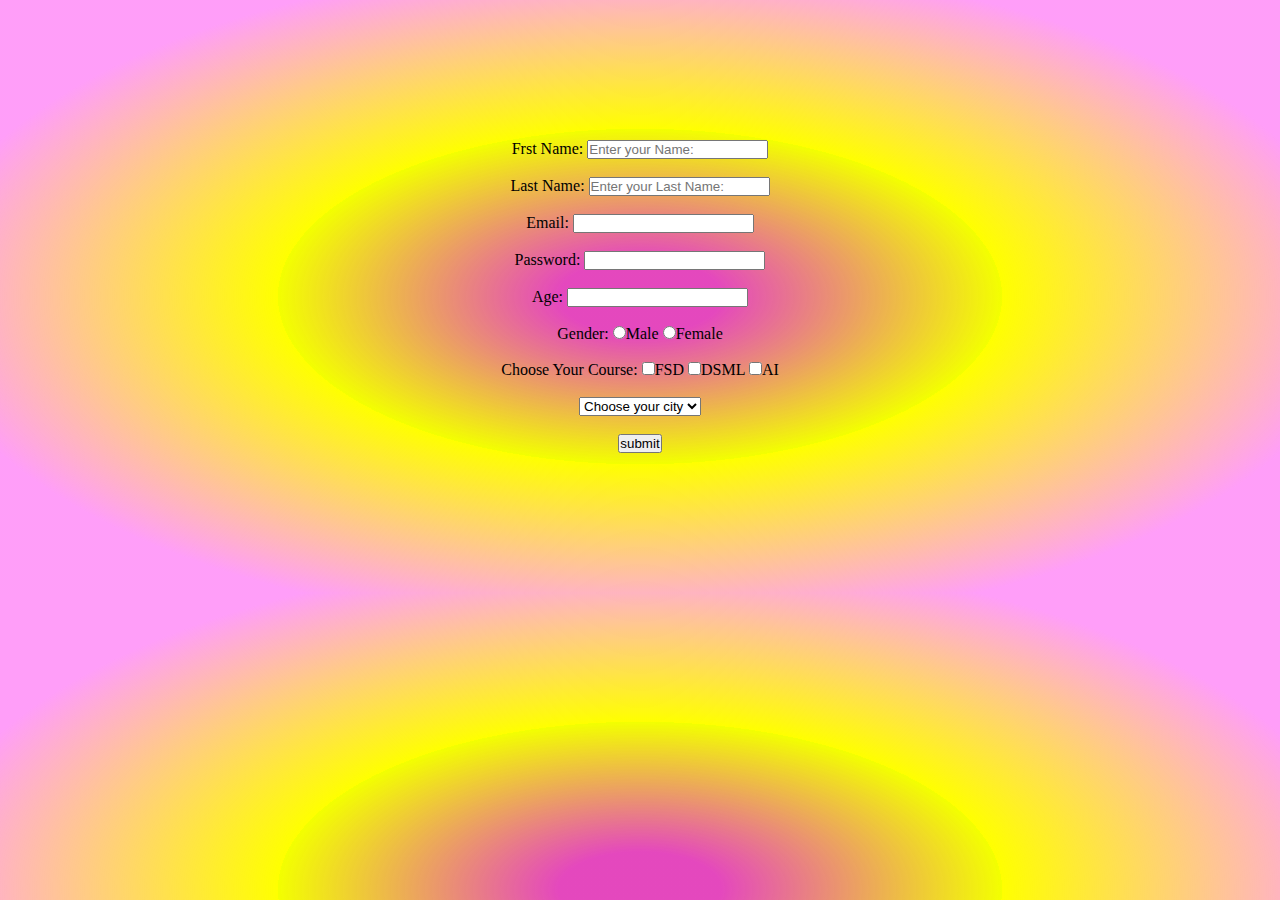
<file: form.html>
<!DOCTYPE html>
<html lang="en">
<head>
  <meta charset="UTF-8">
  <meta name="viewport" content="width=device-width, initial-scale=1.0">
  <title>form layout</title>
  <link rel="stylesheet" href="form.css" />
</head>
<body>
  <center><form>
    <label>Frst Name:</label>
    <input type="text"
    placeholder="Enter your Name:"
    required> <br> <br>
    <label> Last Name:</label>
    <input type="text"
    placeholder="Enter your Last Name:"
    required> <br> <br>
    <label>Email:</label>
    <input type="email" required>
    <br><br>
    <label>Password:</label>
    <input type="password"> <br><br>
    <label>Age:</label>
    <input type="number"><br><br>
    <label>Gender:</label>
    <input type="radio">Male
    <input type="radio">Female
    <br><br>
    <label>Choose Your Course:</label>
    <input type="checkbox">FSD
    <input type="checkbox">DSML
    <input type="checkbox">AI
    <br><br>
    <select>
      <option>Choose your city</option>
      <option>chennai</option>
      <option>madhurai</option>
      <option>koyambathur</option>
      <option>karla</option>
      
    </select>
<br><br>

    <button>submit</button>

  </form></center>
  
</body>
</html>
</file>
<file: form.css>
*
{
margin: 0;
padding: 0;
}
body{
background: rgba(223,37,177,0.84);
background: radial-gradient(ellipse farthest-corner at center center, rgba(223,37,177,0.84) 9%, #f3ff00 40%, #ffff00 40%, rgba(255,0,238,0.38) 80%);
background: -webkit-radial-gradient(ellipse farthest-corner at center center, rgba(223,37,177,0.84) 9%, #f3ff00 40%, #ffff00 40%, rgba(255,0,238,0.38) 80%);
background: -moz-radial-gradient(ellipse farthest-corner at center center, rgba(223,37,177,0.84) 9%, #f3ff00 40%, #ffff00 40%, rgba(255,0,238,0.38) 80%);
}
form{
  margin: 140px;

}
</file>
